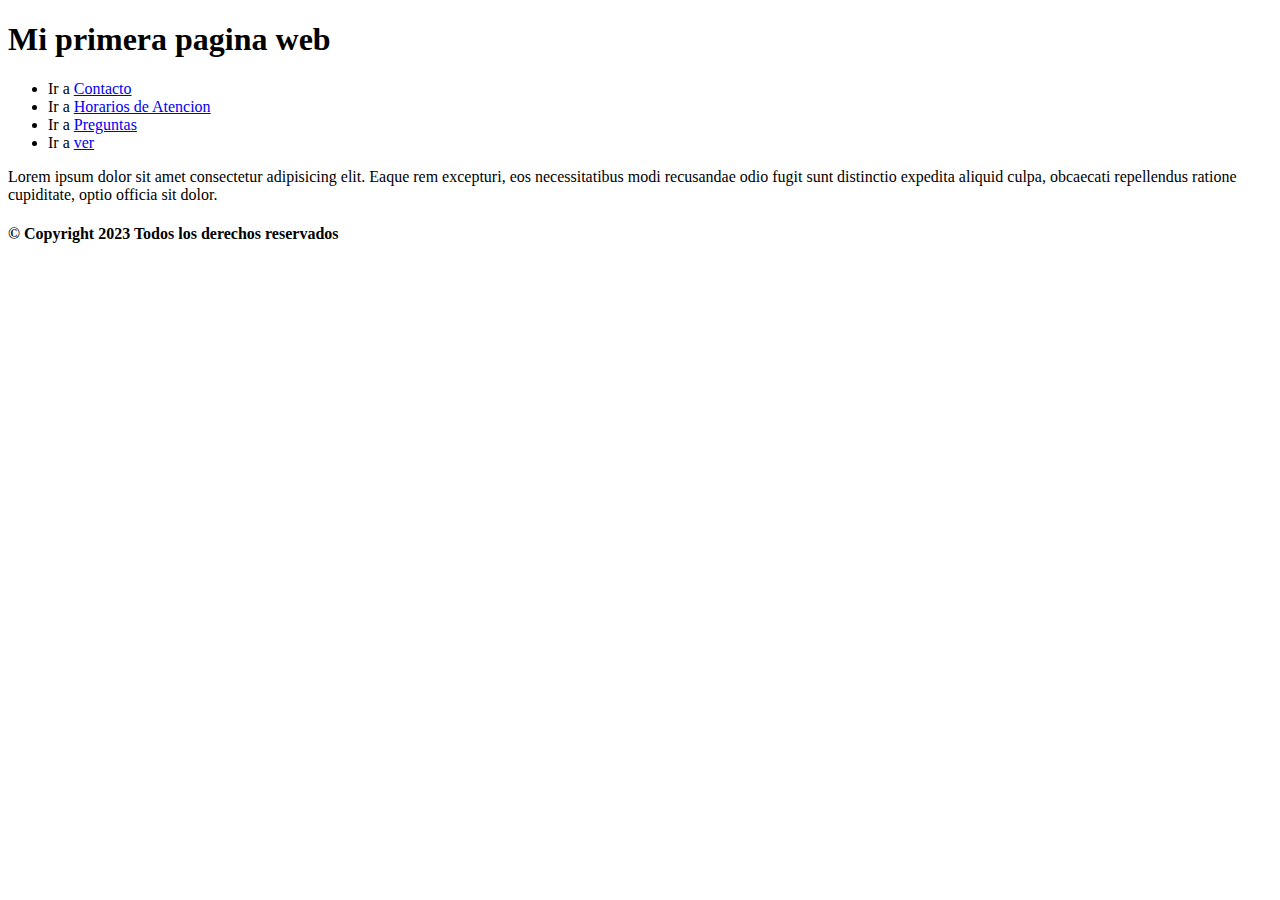
<file: clase2.html>
<!DOCTYPE html>
<html lang="en">
<head>
    <meta charset="UTF-8">
    <meta name="viewport" content="width=device-width, initial-scale=1.0">
    <title>Website</title>
</head>
<body>
    <header>
        <h1>Mi primera pagina web</h1>
        <nav>
            <ul>
                <li> Ir a
                    <a href="./pages/contacto.html">Contacto</a>
                </li>
                <li> Ir a
                    <a href="./pages/horarios.html">Horarios de Atencion</a>
                </li>
                <li> Ir a
                    <a href="./pages/preguntas.html">Preguntas</a>
                </li>
                <li> Ir a
                    <a href="./pages/ver.html">ver</a>
                </li>
            </ul>
        <p>
            Lorem ipsum dolor sit amet consectetur adipisicing elit. Eaque rem excepturi, eos necessitatibus modi recusandae odio fugit sunt distinctio expedita aliquid culpa, obcaecati repellendus ratione cupiditate, optio officia sit dolor.
        </p>
        </nav>
        <main>

        </main>
    </header>
    <footer>
        <h4>&copy; Copyright 2023 Todos los derechos reservados</h4>
    </footer>
</body>
</html>
</file>
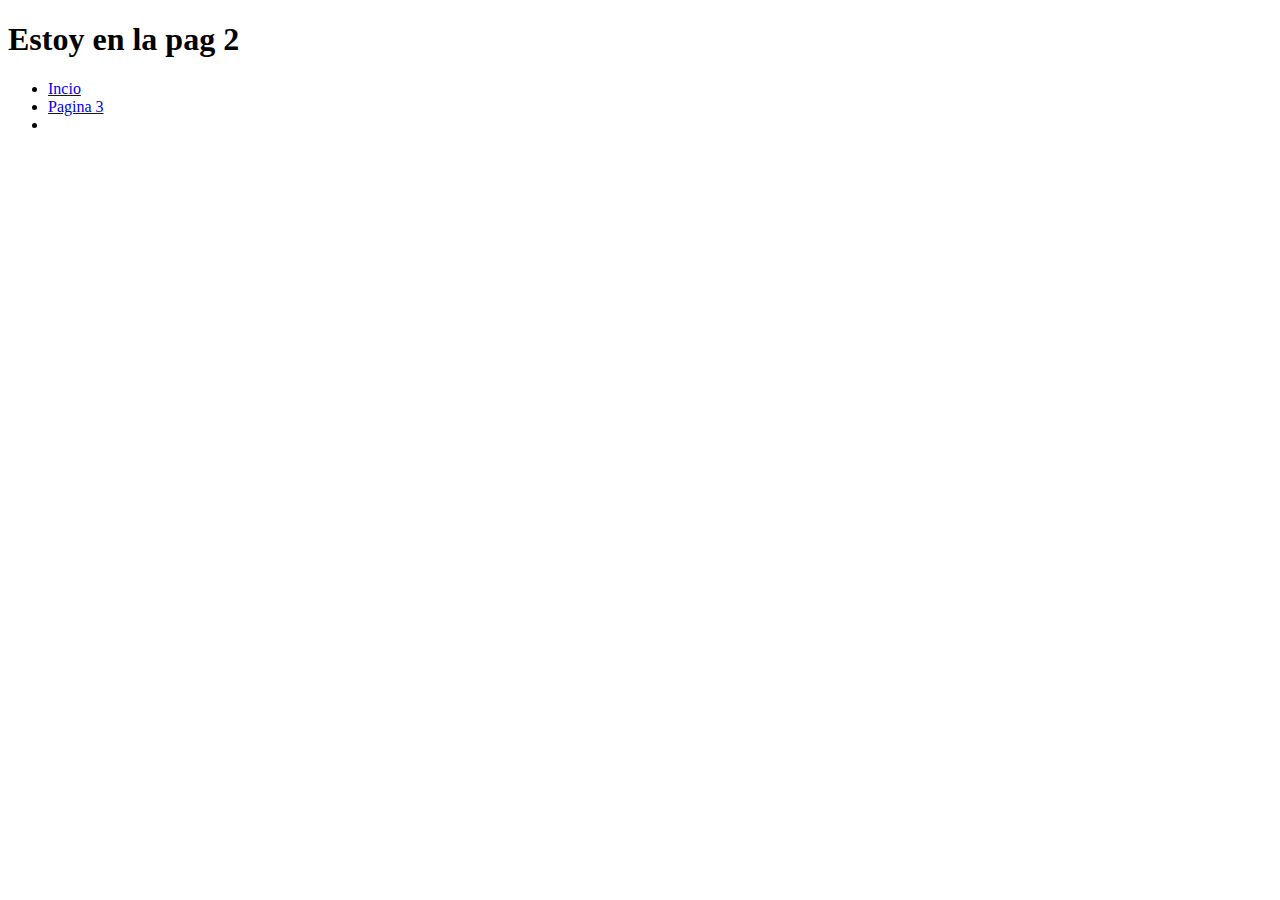
<file: pages/contacto.html>
<!DOCTYPE html>
<html lang="en">
<head>
    <meta charset="UTF-8">
    <meta name="viewport" content="width=device-width, initial-scale=1.0">
    <title>Pagina 2</title>
</head>
<body>
    <h1>Estoy en la pag 2</h1>
    <nav>
        <ul>
            <li>
                <a href="../Clse2.HTML">Incio</a>
            </li>
            <li><a href="../pages/otro.html">Pagina 3</a></li>
            <li></li>
        </ul>
    </nav>
    <main></main>
    <header></header>
</body>
</html>
</file>
